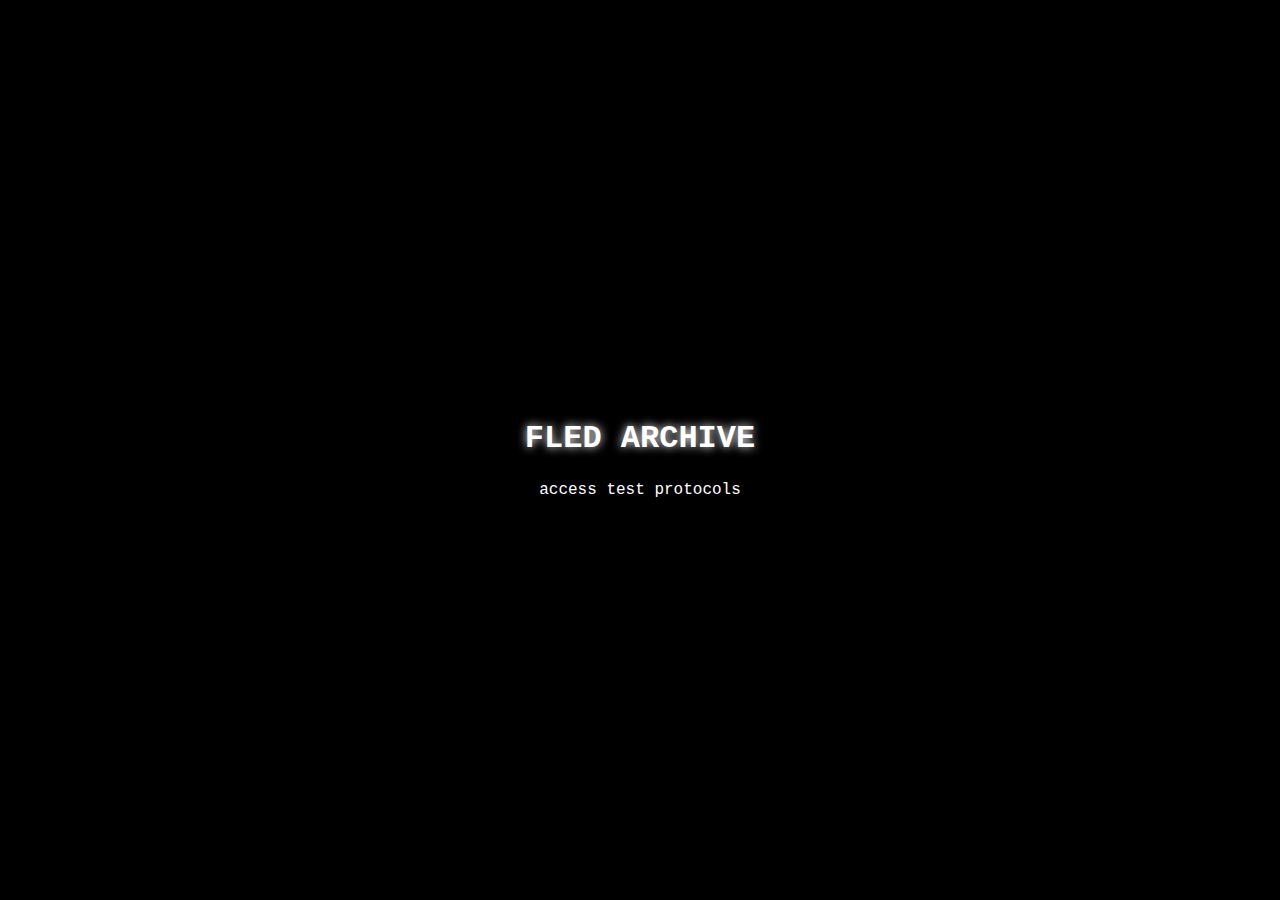
<file: index.html>
<!DOCTYPE html>
<html lang="en">
<head>
    <meta charset="UTF-8">
    <meta name="viewport" content="width=device-width, initial-scale=1.0">
    <title>Fled Archive</title>
    <link rel="stylesheet" href="styles.css">
</head>
<body>
    <div class="container">
        <h1 class="glow">FLED ARCHIVE</h1>
        <div class="main-text">
            <a href="test.html" class="glow-link">access test protocols</a>
        </div>
    </div>
</body>
</html>
</file>
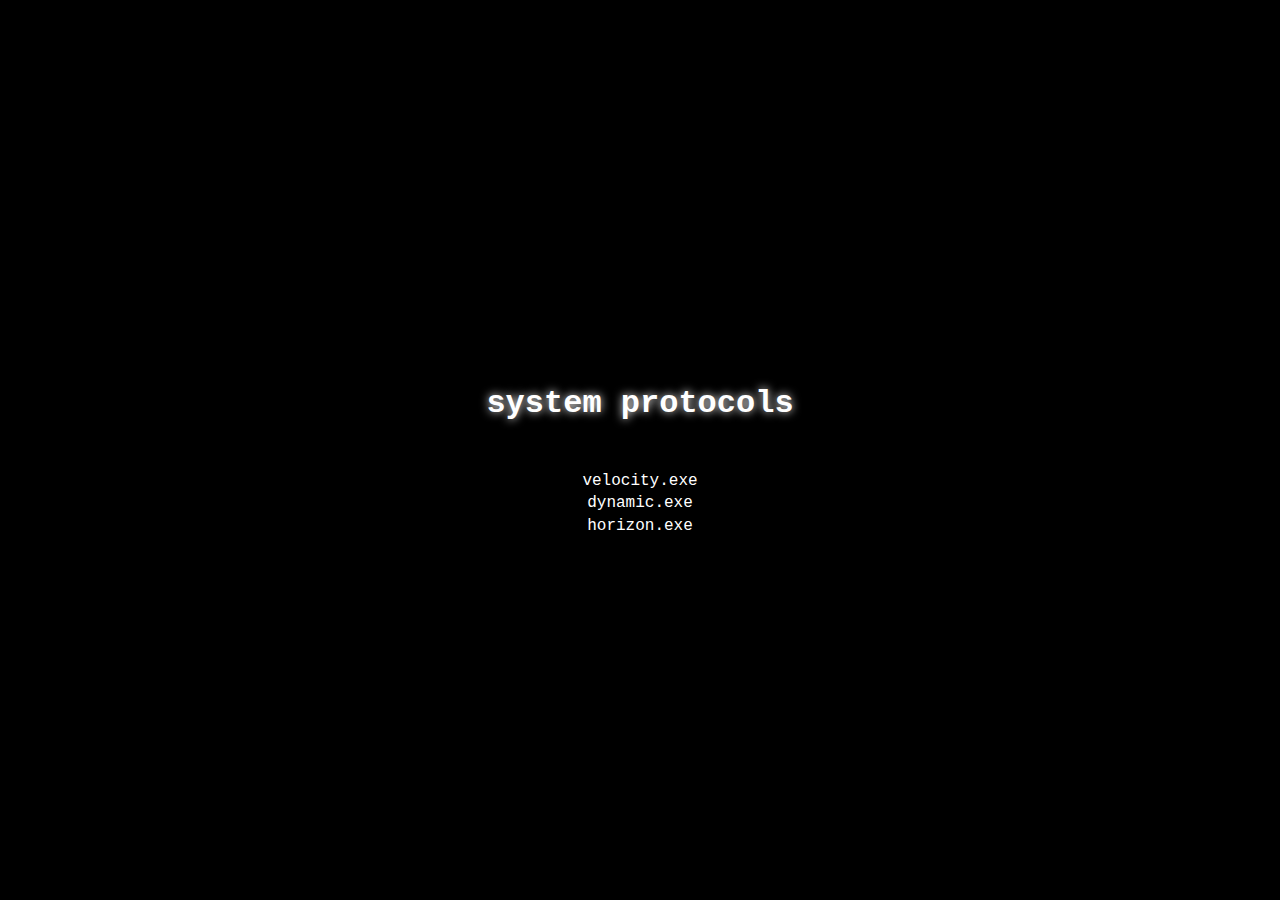
<file: test.html>
<!DOCTYPE html>
<html lang="en">
<head>
    <meta charset="UTF-8">
    <meta name="viewport" content="width=device-width, initial-scale=1.0">
    <title>Test Interface</title>
    <link rel="stylesheet" href="styles.css">
</head>
<body>
    <div class="container">
        <h1 class="glow">system protocols</h1>
        <div class="text-grid">
            <a href="velocity.html" class="glow-link">velocity.exe</a>
            <a href="#" class="glow-link">dynamic.exe</a>
            <a href="#" class="glow-link">horizon.exe</a>
        </div>
    </div>
</body>
</html>
</file>
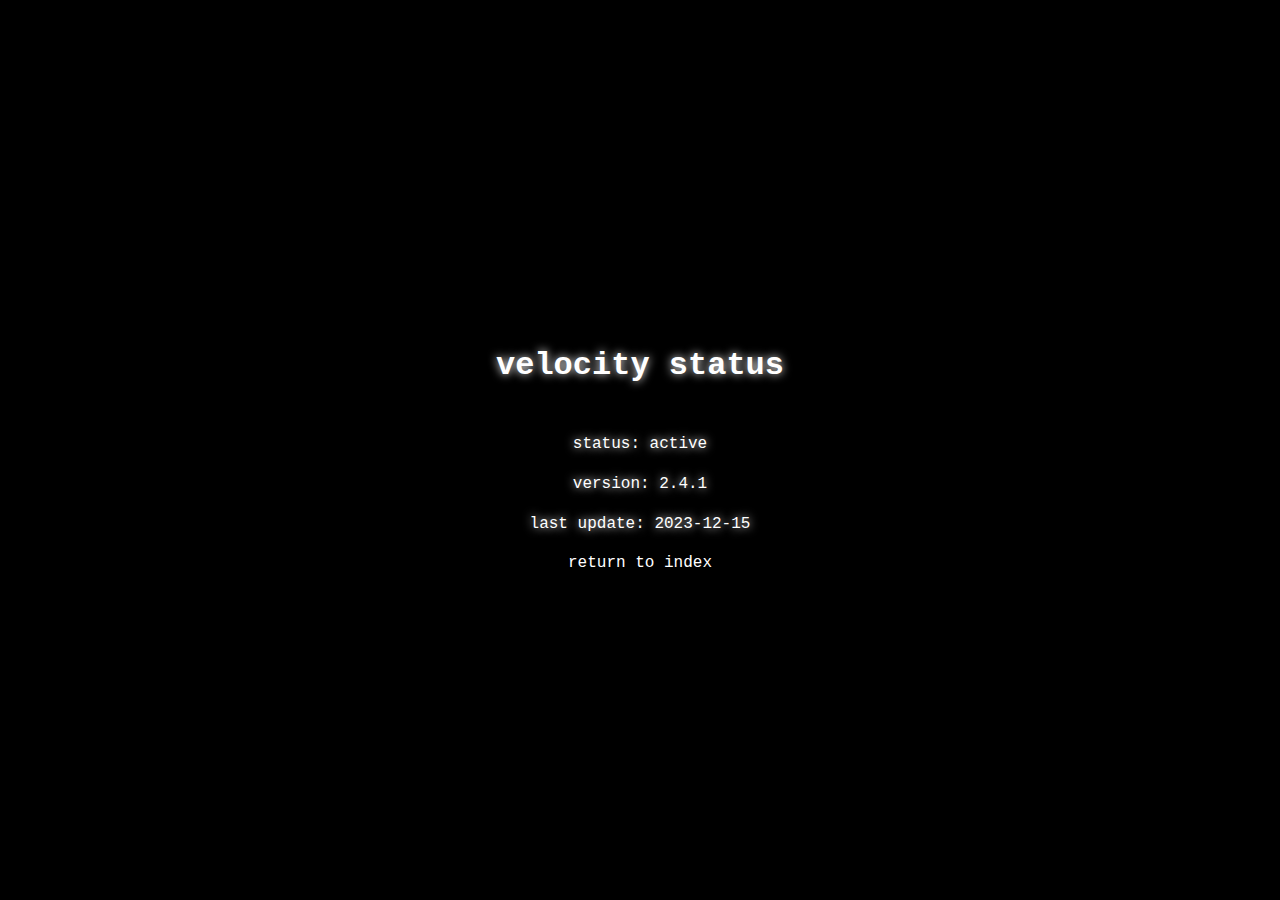
<file: velocity.html>
<!DOCTYPE html>
<html lang="en">
<head>
    <meta charset="UTF-8">
    <meta name="viewport" content="width=device-width, initial-scale=1.0">
    <title>Velocity</title>
    <link rel="stylesheet" href="styles.css">
</head>
<body>
    <div class="container">
        <h1 class="glow">velocity status</h1>
        <div class="status-text">
            <p class="glow">status: active</p>
            <p class="glow">version: 2.4.1</p>
            <p class="glow">last update: 2023-12-15</p>
            <a href="test.html" class="glow-link">return to index</a>
        </div>
    </div>
</body>
</html>
</file>
<file: styles.css>
body {
    background-color: #000;
    color: #fff;
    font-family: 'Courier New', monospace;
    margin: 0;
    min-height: 100vh;
    display: flex;
    justify-content: center;
    align-items: center;
    text-align: center;
}

.container {
    padding: 2rem;
}

.glow {
    text-shadow: 0 0 10px #fff;
    animation: glow 2s ease-in-out infinite alternate;
}

.glow-link {
    color: #fff;
    text-decoration: none;
    display: block;
    margin: 0;
    padding: 0.2rem 0;
    line-height: 1;
    transition: all 0.3s ease;
}

.glow-link:hover {
    text-shadow: 0 0 15px #fff,
                 0 0 25px #fff;
    transform: scale(1.05);
}

.text-grid {
    display: flex;
    flex-direction: column;
    margin-top: 3rem;
    gap: 0;
}

.status-text {
    margin-top: 3rem;
    line-height: 1.5;
}

@keyframes glow {
    from {
        text-shadow: 0 0 5px #fff;
    }
    to {
        text-shadow: 0 0 20px #fff,
                     0 0 30px #fff;
    }
}
</file>
